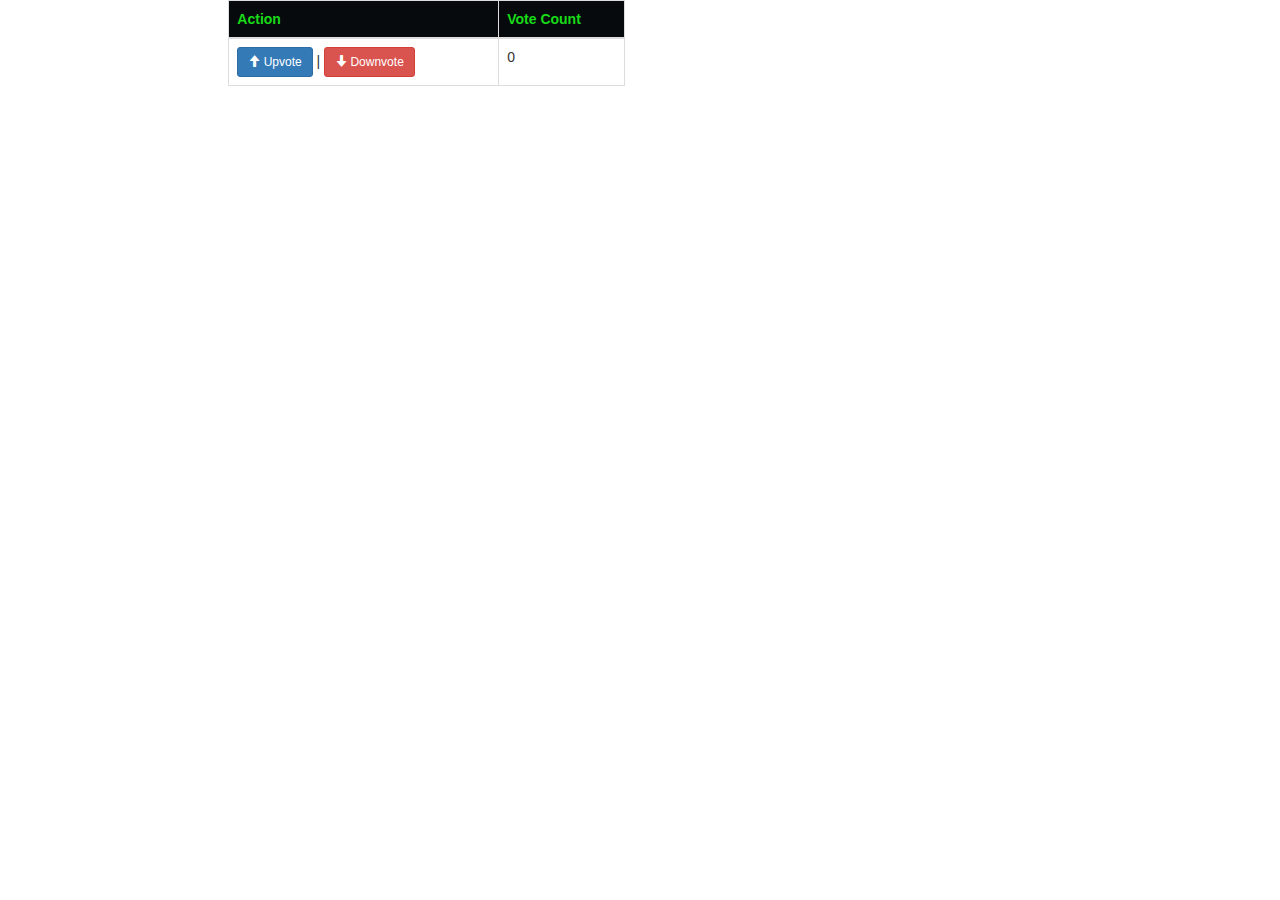
<file: index.html>
<!DOCTYPE html>
<html lang="en" ng-app="myModule">

<head>
    <meta charset="UTF-8" name="viewport" content="width-device=width, initial-scale=1" />
    <link rel="stylesheet" type="text/css" href="bootstrap.css" />
    <script src="angular.js"></script>
    <script src="script.js"></script>
</head>

<body ng-controller="myController">

    <div class="col-md-2"></div>
    <div class="col-md-4 well">


        <table class="table table-bordered">
            <thead class="alert-info">
                <tr>
                    <th>Action</th>
                    <th>Vote Count</th>
                </tr>
            </thead>
            <tbody>
                <tr ng-repeat="member in members">

                    <td><button class="btn btn-primary btn-sm" ng-click="incrementUp(member)"><span class="glyphicon glyphicon-arrow-up"></span> Upvote</button> | <button class="btn btn-danger btn-sm" ng-click="incrementDown(member)"><span class="glyphicon glyphicon-arrow-down"></span> Downvote</button></td>
                    <td>{{member.Votes}}</td>
                </tr>
            </tbody>
        </table>
    </div>
</body>

</html>
</file>
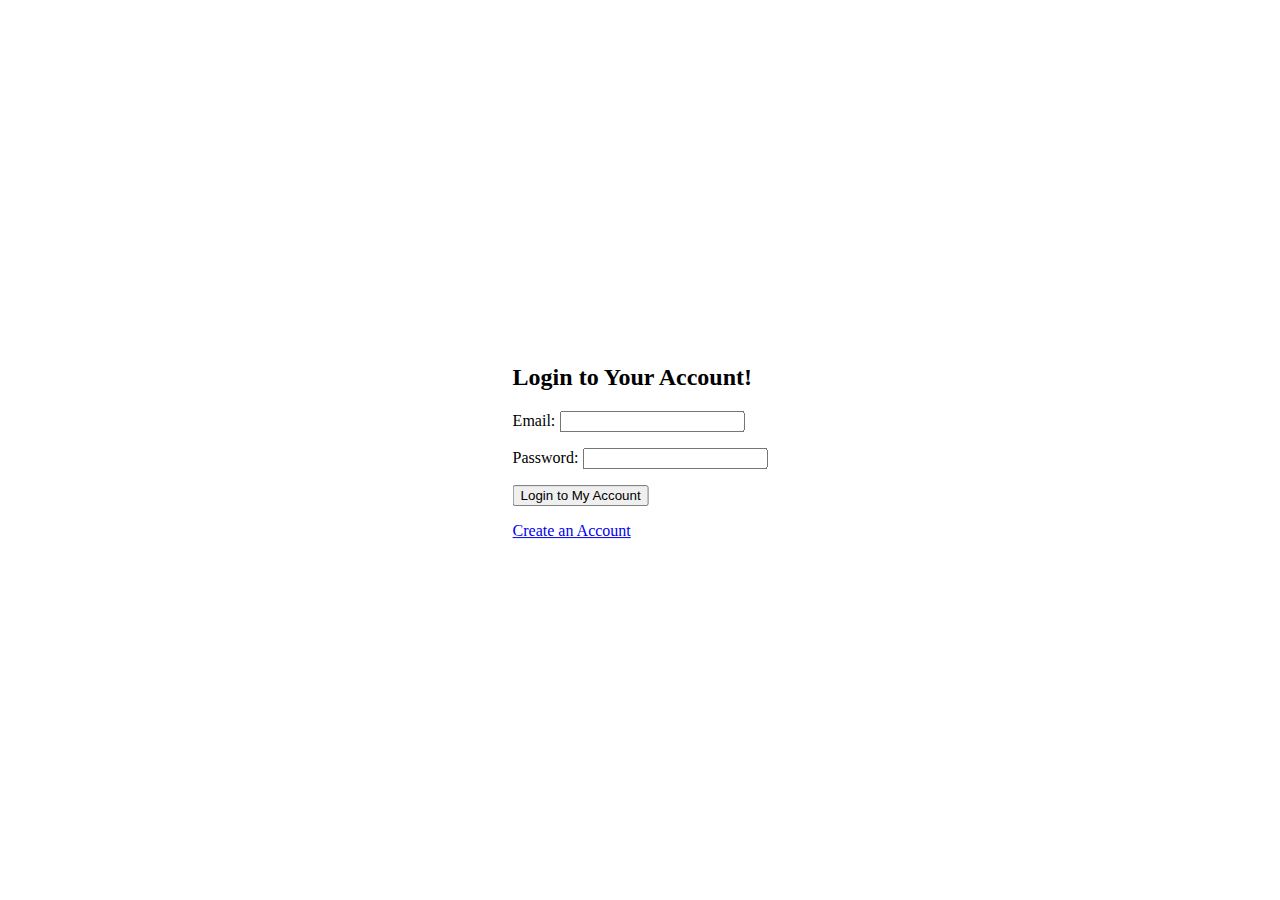
<file: LoginPage.html>
<!DOCTYPE html>
<html lang="en">
<html>
<head>
<style>
.center {
  margin: 0;
  position: absolute;
  top: 50%;
  left: 50%;
  -ms-transform: translate(-50%, -50%);
  transform: translate(-50%, -50%);
}
</style>
  <title>Login Page</title>
</head>

<body>
  <form action="#" method="post">
    <div class="center">
      <h2>Login to Your Account!</h2>
      <p>
        <label for="Email" class="floatLabel">Email: </label>
        <input id="Email" name="Email" type="text" required>
      </p>
      <p>
        <label for="password" class="floatLabel">Password: </label>
        <input id="password" name="password" type="password">
      </p>
      <p>
        <input type="submit" value="Login to My Account" id = "submit">
      </p>
      <p>
        <a href="RegistrationPage.html">Create an Account</a>
      </p>
    </div>
  </form>
  </body>
</html>
</file>
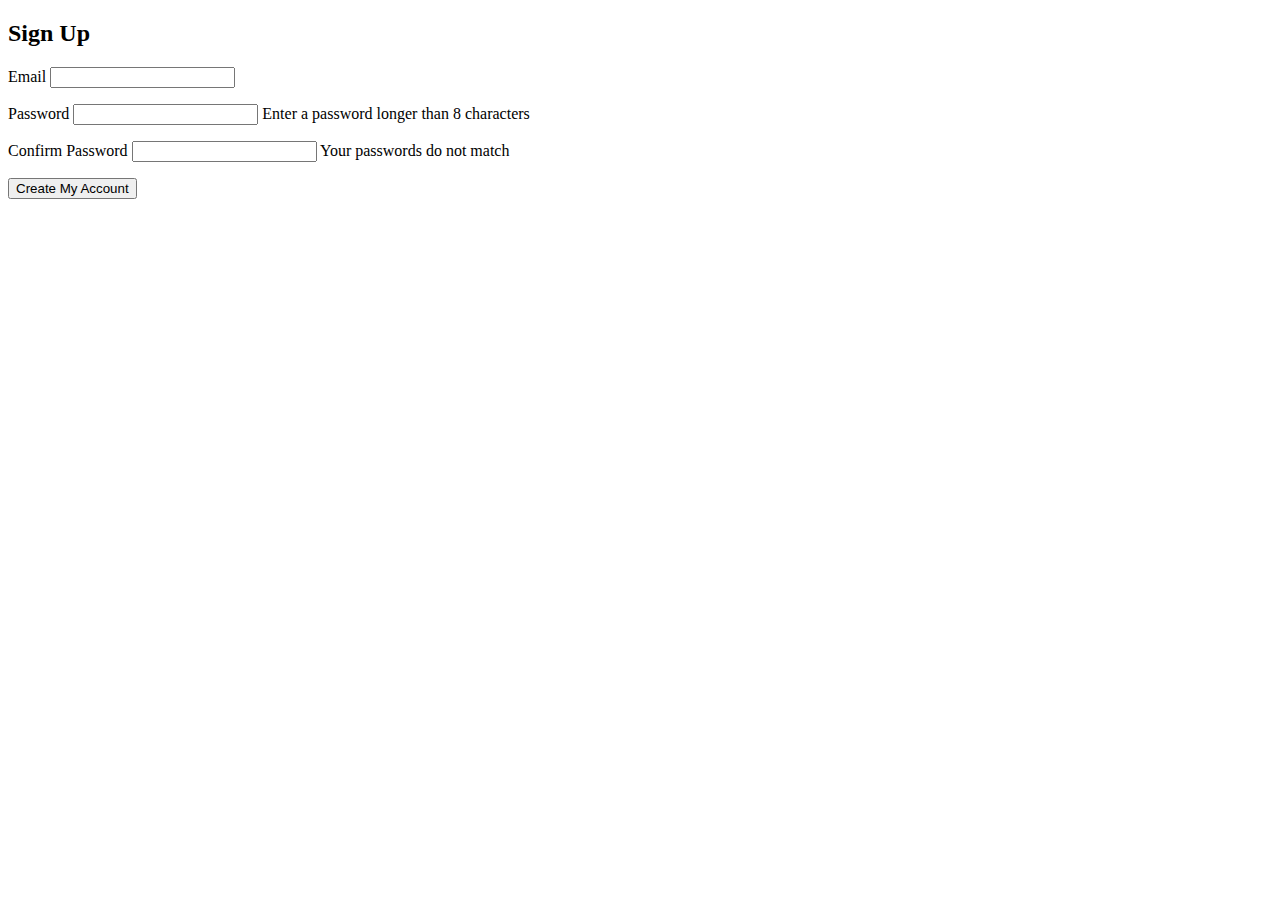
<file: RegistrationPage.html>
<!DOCTYPE html>
<html lang="en">
<form action="#" method="post">
  <h2>Sign Up</h2>
		<p>
			<label for="Email" class="floatLabel">Email</label>
			<input id="Email" name="Email" type="text">
		</p>
		<p>
			<label for="password" class="floatLabel">Password</label>
			<input id="password" name="password" type="password">
			<span>Enter a password longer than 8 characters</span>
		</p>
		<p>
			<label for="confirm_password" class="floatLabel">Confirm Password</label>
			<input id="confirm_password" name="confirm_password" type="password">
			<span>Your passwords do not match</span>
		</p>
		<p>
			<input type="submit" value="Create My Account" id="submit">
		</p>
	</form>
</html>
</file>
